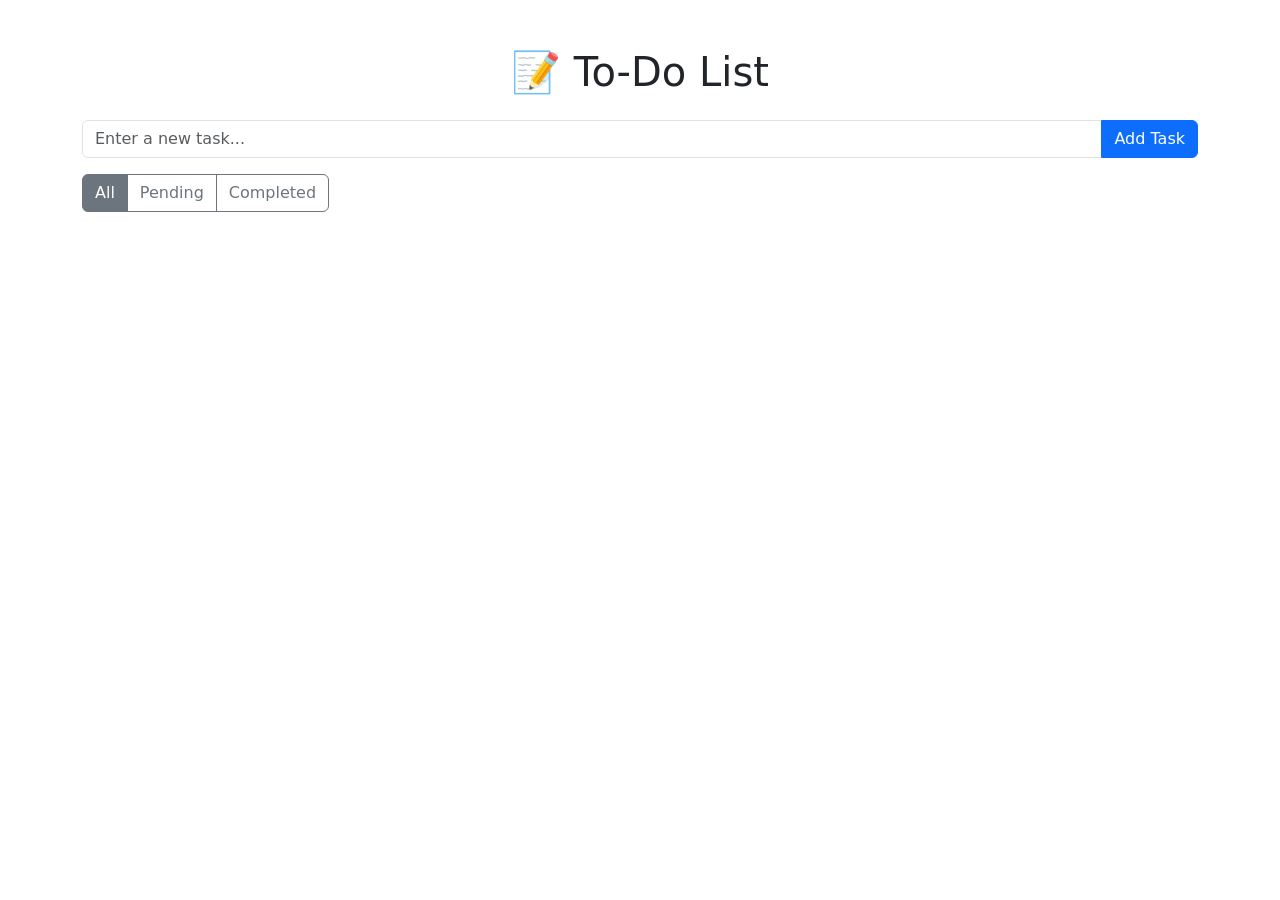
<file: index.html>
<!DOCTYPE html>
<html lang="en">
<head>
  <meta charset="UTF-8" />
  <meta name="viewport" content="width=device-width, initial-scale=1.0"/>
  <title>To-Do List App</title>
  <link rel="stylesheet" href="https://cdn.jsdelivr.net/npm/bootstrap@5.3.0/dist/css/bootstrap.min.css">
  <link rel="stylesheet" href="style.css">
</head>
<body>
  <div class="container py-5">
    <h1 class="text-center mb-4">📝 To-Do List</h1>

    <div class="input-group mb-3">
      <input type="text" id="taskInput" class="form-control" placeholder="Enter a new task...">
      <button id="addTaskBtn" class="btn btn-primary">Add Task</button>
    </div>

    <div class="btn-group mb-3" role="group">
      <button class="btn btn-outline-secondary filter-btn active" data-filter="all">All</button>
      <button class="btn btn-outline-secondary filter-btn" data-filter="pending">Pending</button>
      <button class="btn btn-outline-secondary filter-btn" data-filter="completed">Completed</button>
    </div>

    <ul id="taskList" class="list-group"></ul>
  </div>

  <script src="https://code.jquery.com/jquery-3.7.0.min.js"></script>
  <script src="script.js"></script>
</body>
</html>
</file>
<file: style.css>
.completed {
  text-decoration: line-through;
  color: gray;
}
</file>
